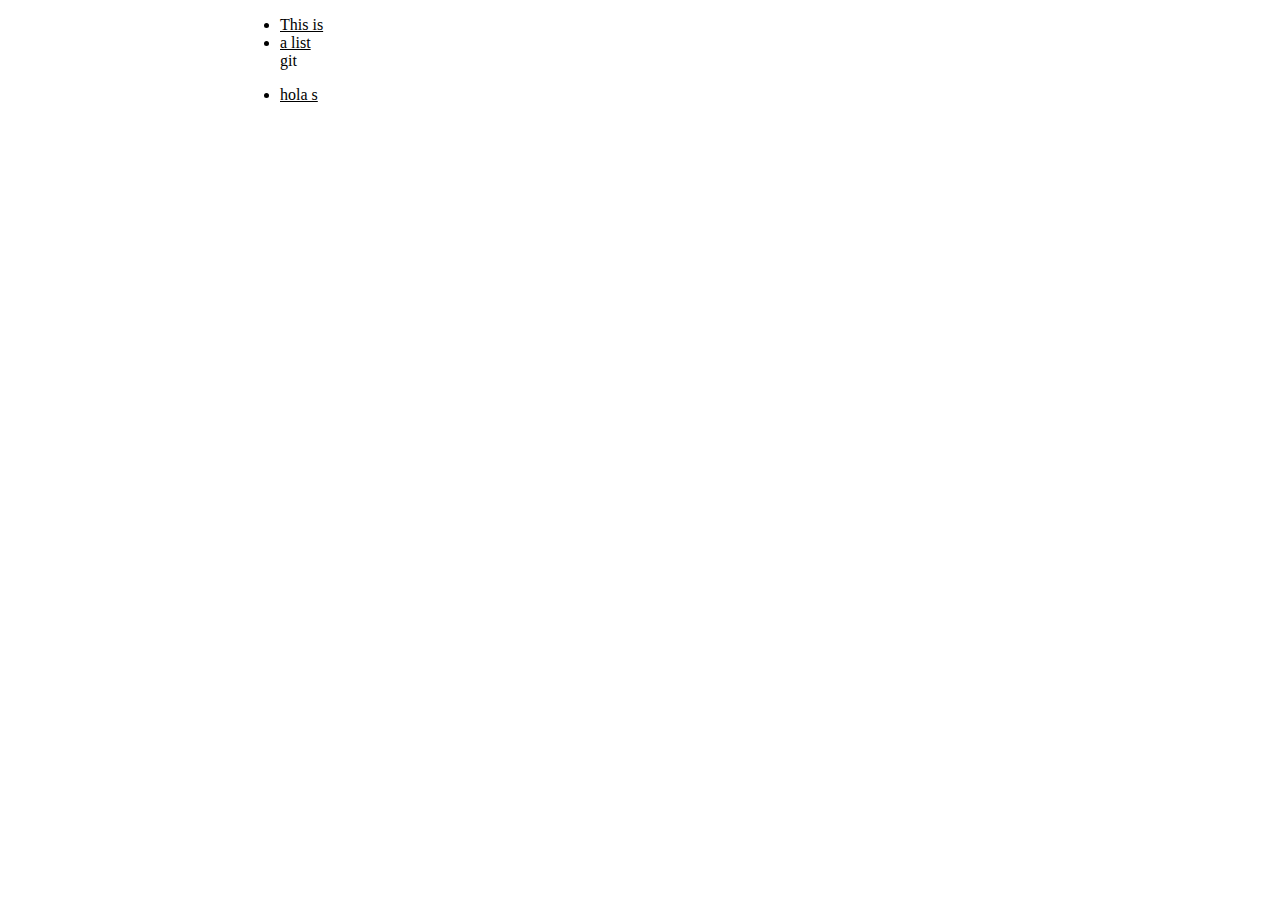
<file: index_2.html>
<!DOCTYPE html>
<html>

<head>
    <meta charset="utf-8">
    <title>My CSS experiment</title>
    <link rel="stylesheet" href="Styles/mystyles2.css">

</head>

<body>
    <!--  <h1>Hello World!</h1> -->
    <!--    <p>This is my first CSS example</p> -->

    <!--   <p>What color do you like?</p>
    <div>I like blue.</div>
    <p>I prefer red!</p> -->


     <ul>
        <li>This is</li>
        <li>a list</li>git
    </ul>

    <ul>
        <li>hola s</li>

    </ul>


    <!--     <ul>
        <li class="first done">Create an HTML document</li>
        <li class="second done">Create a CSS style sheet</li>
        <li class="third">Link them all together</li>

        
    </ul> -->

</body>

</html>
</file>
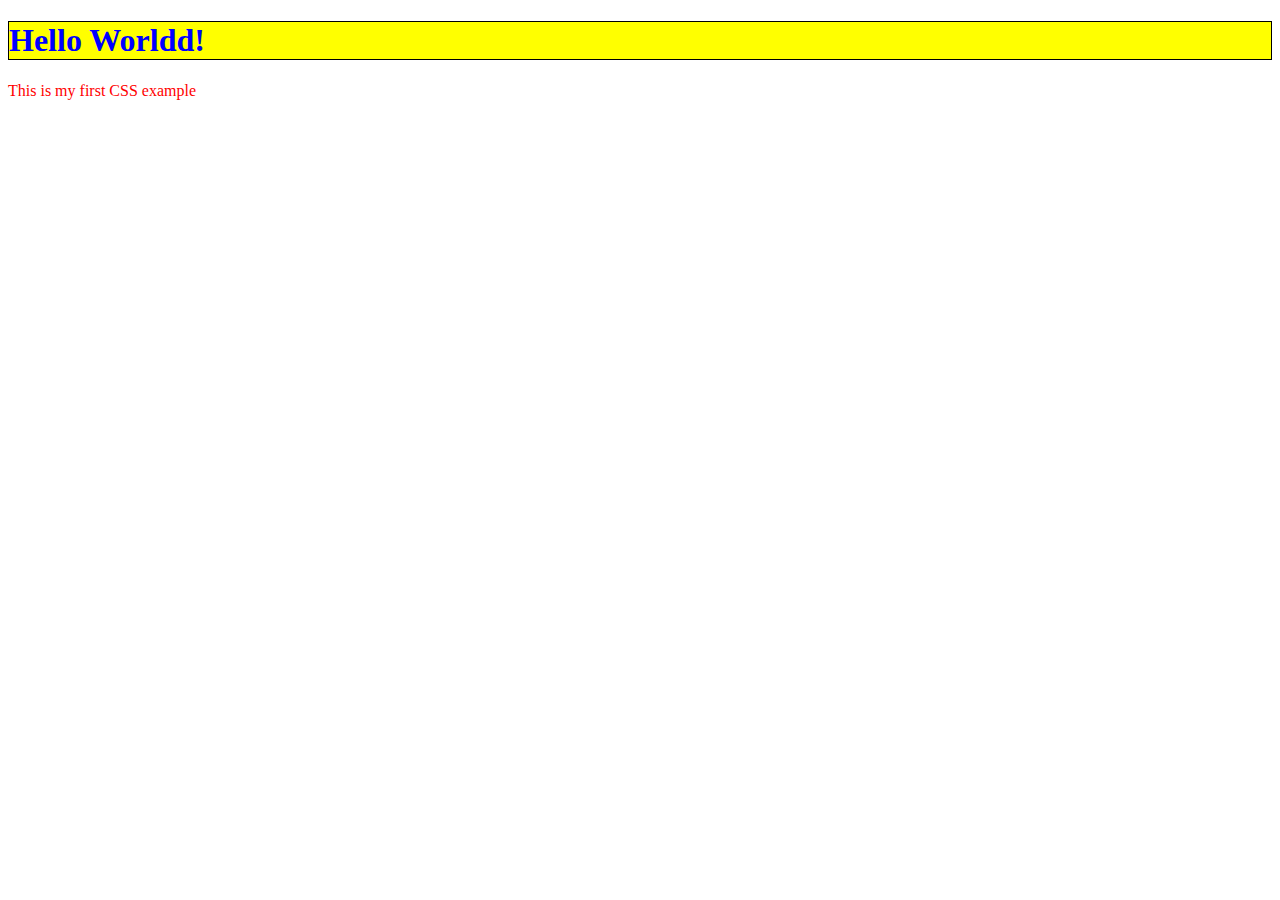
<file: index_3.html>
<!DOCTYPE html>
<html>
  <head>
    <meta charset="utf-8">
    <title>My CSS experiment</title>
  </head>
  <body>
    <h1 style="color: blue;background-color: yellow;border: 1px solid black;">Hello Worldd!</h1>
    <p style="color:red;">This is my first CSS example</p>
  </body>
</html>
</file>
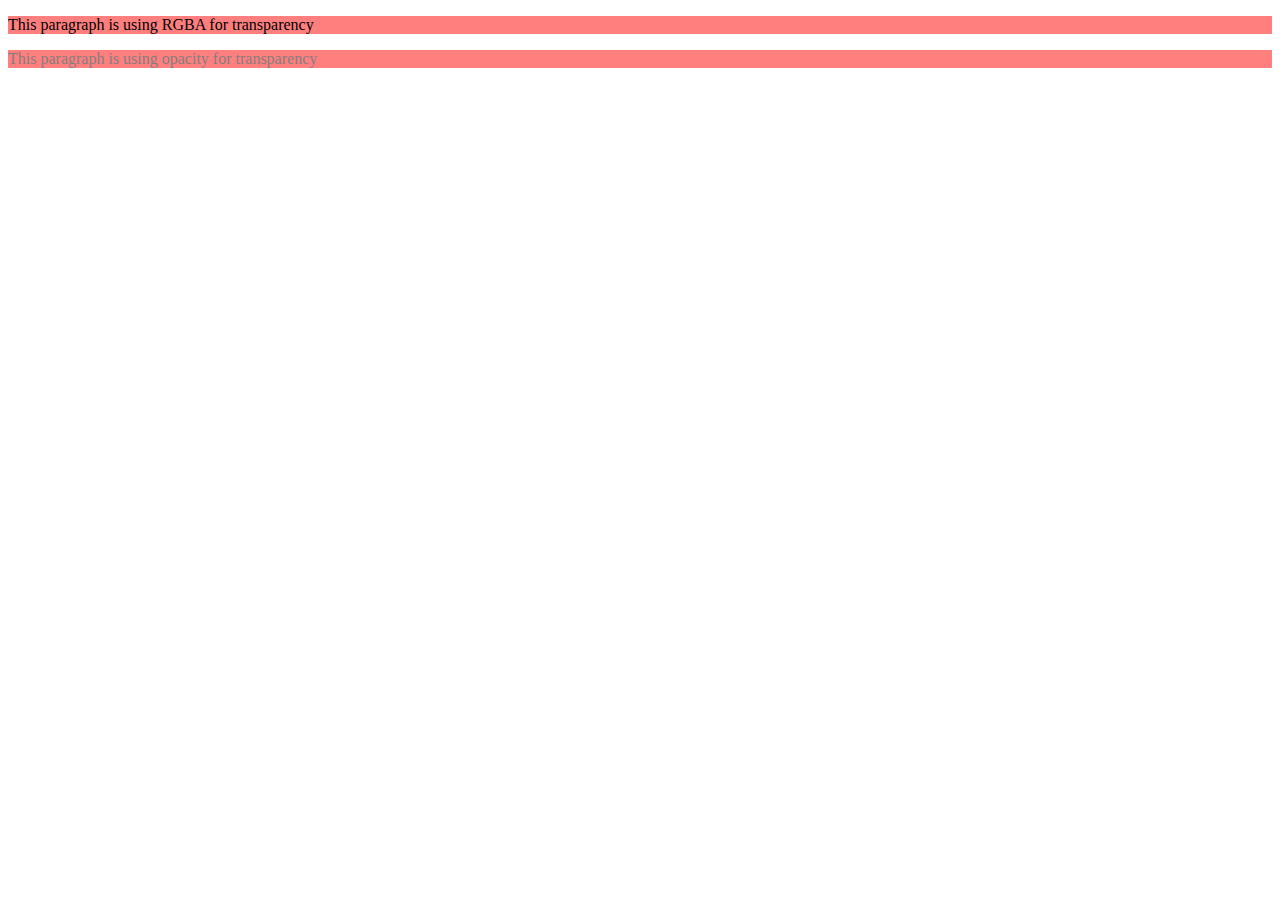
<file: index_4.html>
<!DOCTYPE html>
<html>

<head>
    <meta charset="utf-8" />
    <meta http-equiv="X-UA-Compatible" content="IE=edge">
    <title>Page Title</title>


    <link rel="stylesheet" href="Styles/mystyles4.css">

</head>

<body>
    <!--     <ul>
        <li class="first done">Create an HTML document</li>
        <li class="second done">Create a CSS style sheet</li>
        <li class="third">Link them all together</li>
    </ul>

    <p id="polite"> — "Good morning."</p>
    <p id="rude"> — "Go away!"</p> -->

    <!-- <div>
        <p>I think the containing box just needed
            a <strong>border</strong> or <em>something</em>,
            but this is getting <strong>out of hand</strong>!</p>
    </div>
    <section>
        <h2>Heading 1</h2>
        <p>Paragraph 1</p>
        <p>Paragraph 2</p>
        <div>
            <h2>Heading 2</h2>
            <p>Paragraph 3</p>
            <p>Paragraph 4</p>
        </div> -->
    </section>

    <!--  <ul>
            <li data-quantity="1kg" data-vegetable>Tomatoes</li>
            <li data-quantity="3" data-vegetable>Onions</li>
            <li data-quantity="3" data-vegetable>Garlic</li>
            <li data-quantity="700g" data-vegetable="not spicy like chili">Red pepper</li>
            <li data-quantity="2kg" data-meat>Chicken</li>
            <li data-quantity="optional 150g" data-meat>Bacon bits</li>
            <li data-quantity="optional 10ml" data-vegetable="liquid">Olive oil</li>
            <li data-quantity="25cl" data-vegetable="liquid">White wine</li>
          </ul> -->

    <!-- <a href="https://developer.mozilla.org/" target="_blank">Mozilla Developer Network</a>
    <a href="https://developer.mozilla.org/" target="_blank">Mozilla Developer Network</a>
    <a href="https://developer.mozilla.org/" target="_blank">Mozilla Developer Network</a>
 -->
    <!-- <p>This is a paragraph.</p>
    <p>This is a paragraph.</p>
    <p>This is a paragraph.</p>
 -->
    <!--  <p>Blue ocean silo royal baby space glocal evergreen relationship housekeeping native advertising diversify ideation session. Soup-to-nuts herding cats resolutionary virtuoso granularity catalyst wow factor loop back brainstorm. Core competency baked in push back silo irrational exuberance circle back roll-up.</p>
 -->

    <!-- <div>Fixed width layout with pixels</div>
    <div>Liquid layout with percentages</div> -->



    <p>This paragraph is using RGBA for transparency</p>
    <p>This paragraph is using opacity for transparency</p>






</body>

</html>
</file>
<file: Styles/mystyles2.css>
h1 {
    color: blue;
    background-color: yellow;
    border: 1px solid black;
  }
  
  p {
    color: red;
  }
  
  p, li {
    text-decoration: underline;
  }

  @media (min-width: 801px) {
    body {
      margin: 0 auto;
      width: 800px;
    }
  }

  

/* Todos los elementos p son rojos */
p {
    color: red;
  }
  
  /* Todos los elementos div son azules */
  div {
    color: blue;
  }
</file>
<file: Styles/mystyles4.css>
/* /* * {
  padding: 5px;
  border: 1px solid black;
  background: rgba(255,0,0,0.25)
} */
/* section p {
  color: blue;
}

section > p {
  background-color: yellow;
}

h2 + p {
  text-transform: uppercase;
}

h2 ~ p {
  border: 1px dashed black;
}
 */
  /* All elements with the attribute "data-vegetable" are given green text */
/* [data-vegetable] {
  color: green;
} */

/* All elements with the attribute "data-vegetable"
   with the exact value "liquid" are given a golden
   background color */
/* [data-vegetable="liquid"] {
  background-color: goldenrod;
} */

/* All elements with the attribute "data-vegetable",
   containing the value "spicy", even among others,
   are given a red text color */
/* [data-vegetable~="spicy"] {
  color: red;
} */

/* Classic usage for language selection */
/* [lang|=fr] {
  font-weight: bold;
} */

/* All elements with the attribute "data-quantity", for which
   the value starts with "optional" */
/* [data-quantity^="optional"] {
  opacity: 0.5;
} */

/* All elements with the attribute "data-quantity", for which
   the value ends with "kg" */
/* [data-quantity$="kg"] {
  font-weight: bold;
}
 */
/* All elements with the attribute "data-vegetable" containing
   the value "not spicy" are turned back to green */
/* [data-vegetable*="not spicy"] {
  color: green;
} */

/* a all states */
/* a {
  color: blue;
  font-weight: bold;
} */
/*  */ 
/* We want visited links to be the same color
   as non visited links */
/* a:visited {
  color: blue;
} */

/* We highlight the link when it is
   hovered (mouse), activated
   or focused (keyboard) */
/* a:hover,
a:active,
a:focus {
  color: darkred;
  text-decoration: none;
}  */
/* 
[href^=http]::after {
  content: '⤴';
} */


/* p {
  margin: 5px;
  padding: 10px;
  border: 2px solid black;
  background-color:#126180;
}
 */
/* p:nth-child(1) {
  width: 150px;
  font-size: 18px;
} */

/* p:nth-child(2) {
  width: 250px;
  font-size: 24px;
} */

/* p:nth-child(3) {
  width: 350px;
  font-size: 30px;
} */


/* p {
  line-height: 2;
}
 */

/* div {
  margin: 10px;
  font-size: 200%;
  color: white;
  height: 150px;
  border: 2px solid black;
}

div:nth-child(1) {
  background-color: red;
  width: 650px;
}

div:nth-child(2) {
  background-color: blue;
  width: 75%;
} */

/* p {
  background-color: red;
}
p:nth-child(1) {
  background-color: #ff0000;
}

/* equivalent to the blue keyword */
/* p:nth-child(2) {
  background-color: #0000ff;
}

/* has no exact keyword equivalent */
/* p:nth-child(3) {
  background-color: #e0b0ff;
}
  */

  /* equivalent to the red keyword */
/* p:nth-child(1) {
  background-color: rgb(255,0,0);
} */

/* equivalent to the blue keyword */
/* p:nth-child(2) {
  background-color: rgb(0,0,255);
} */

/* has no exact keyword equivalent */
/* p:nth-child(3) {
  background-color: rgb(224,176,255);
} */

/* Red with RGBA */
p:nth-child(1) {
  background-color: rgba(255,0,0,0.5);
}

/* Red with opacity */
p:nth-child(2) {
  background-color: rgb(255,0,0);
  opacity: 0.5;
}
</file>
